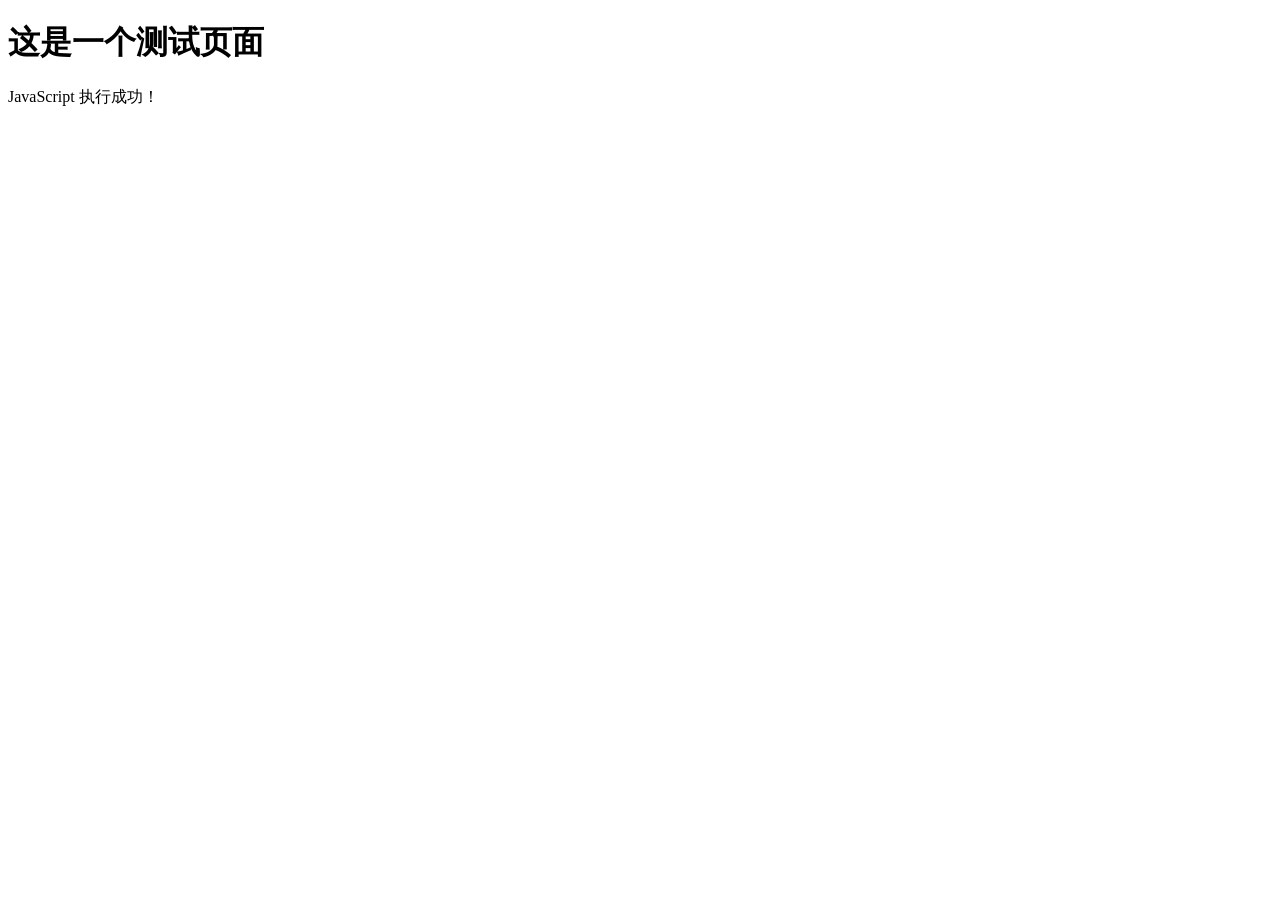
<file: frontend/test.html>
<!DOCTYPE html>
<html>
<head>
    <meta charset="UTF-8">
    <meta name="viewport" content="width=device-width, initial-scale=1.0">
    <title>测试页面</title>
</head>
<body>
    <h1>这是一个测试页面</h1>
    <p id="demo">JavaScript 加载中...</p>
    <script>
        document.getElementById("demo").innerHTML = "JavaScript 执行成功！";
        alert("JavaScript 可以工作！");
    </script>
</body>
</html>
</file>
